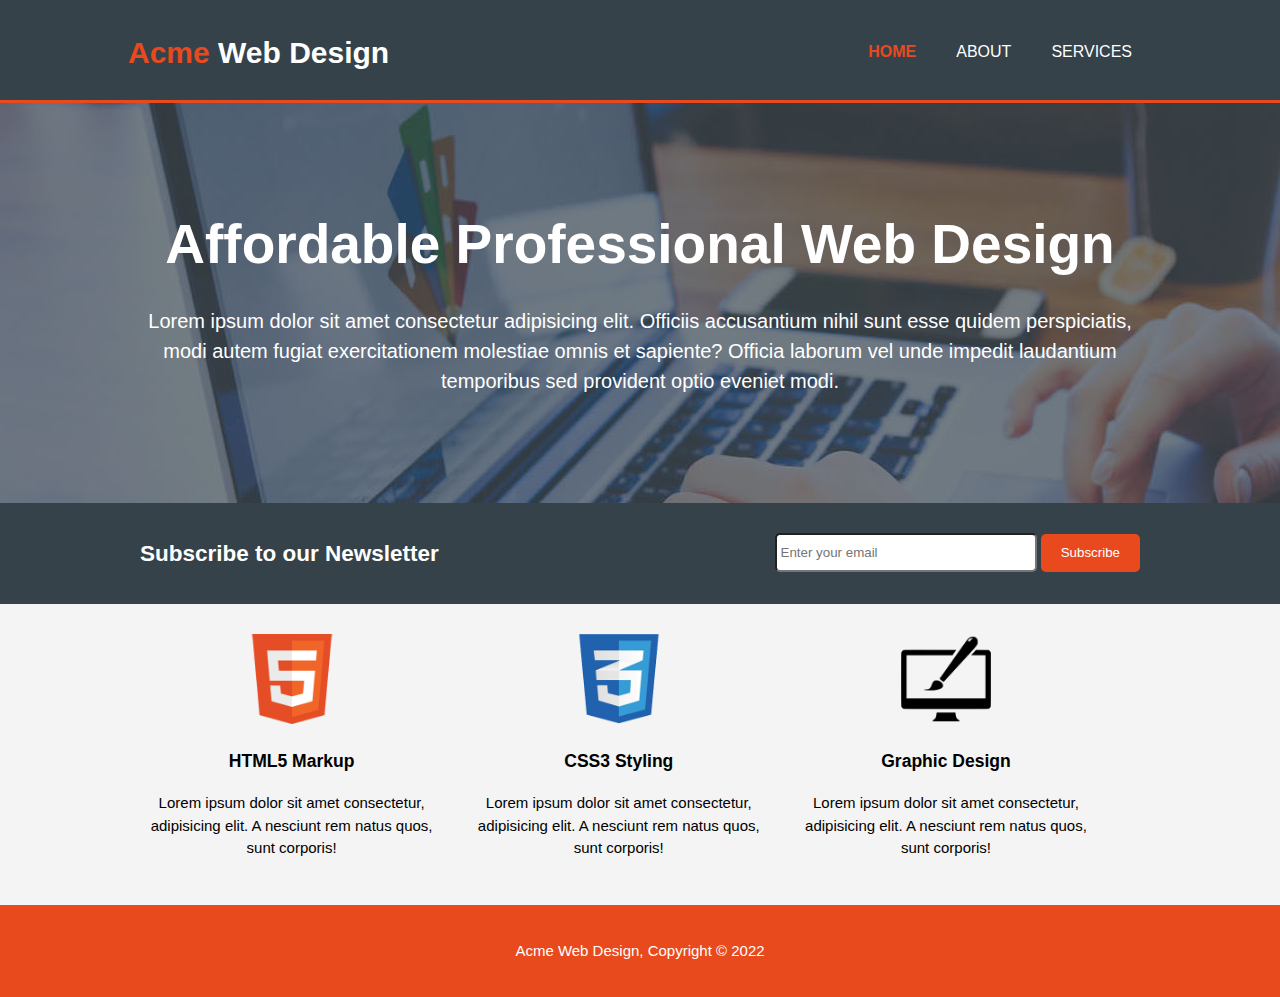
<file: index.html>
<!DOCTYPE html>
<html lang="en">
<head>
    <meta charset="UTF-8">
    <meta http-equiv="X-UA-Compatible" content="IE=edge">
    <meta name="viewport" content="width=device-width, initial-scale=1.0">
    <title>Acme Web Design | Welcome</title>

    <link rel="stylesheet" href="./style.css">
</head>

<body>
    <!-- Header -->
    <header>
        <div class="container">
            <div id="branding">
                <h1><span class="highlight">Acme</span> Web Design</h1>
            </div>
            <nav>
                <ul>
                    <li class="current"><a href="./index.html">Home</a></li>
                    <li><a href="./about.html">About</a></li>
                    <li><a href="./services.html">Services</a></li>
                </ul>
            </nav>
        </div>
    </header>    

    <!-- Showcase Area -->
    <!-- Image will come from the background property in css -->
    <section id="showcase">
        <div class="container">
            <h2>Affordable Professional Web Design</h2>
            <p>Lorem ipsum dolor sit amet consectetur adipisicing elit. Officiis accusantium nihil sunt esse quidem perspiciatis, modi autem fugiat exercitationem molestiae omnis et sapiente? Officia laborum vel unde impedit laudantium temporibus sed provident optio eveniet modi.</p>
        </div>
    </section>

    <!-- Newsletter -->
    <section id="newsletter">
        <div class="container">
            <h2>Subscribe to our Newsletter</h2>
            <form>
                <input type="email" name="email" placeholder="Enter your email">
                <!-- Syntax of class: btn-1 which bootstrap follows. -->
                <button type="submit" class="btn-1">Subscribe</button>
            </form>
        </div>
    </section>

    <!-- Boxes -->
    <section id="boxes">
        <div class="container">
            <div class="box">
                <img src="./images/logo_html.png" alt="html image">
                <h3>HTML5 Markup</h3>
                <p>Lorem ipsum dolor sit amet consectetur, adipisicing elit. A nesciunt rem natus quos, sunt corporis!</p>
            </div>
            <div class="box">
                <img src="./images/logo_css.png" alt="css image">
                <h3>CSS3 Styling</h3>
                <p>Lorem ipsum dolor sit amet consectetur, adipisicing elit. A nesciunt rem natus quos, sunt corporis!</p>
            </div>
            <div class="box">
                <img src="./images/logo_brush.png" alt="design image">
                <h3>Graphic Design</h3>
                <p>Lorem ipsum dolor sit amet consectetur, adipisicing elit. A nesciunt rem natus quos, sunt corporis!</p>
            </div>
        </div>
    </section>

    <!-- Footer -->
    <footer>
        <p>Acme Web Design, Copyright &copy; 2022</p>
    </footer>
</body>

</html>
</file>
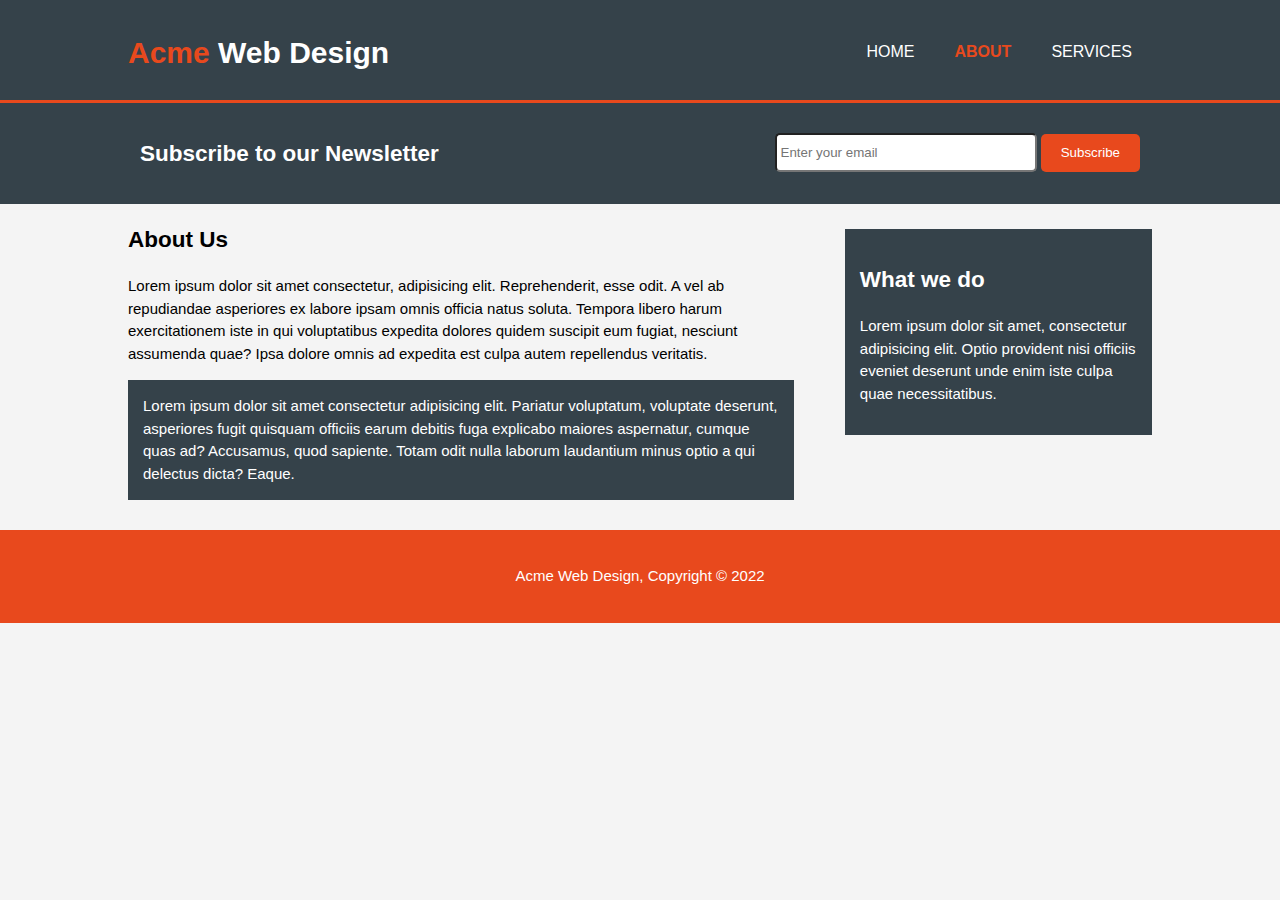
<file: about.html>
<!DOCTYPE html>
<html lang="en">
<head>
    <meta charset="UTF-8">
    <meta http-equiv="X-UA-Compatible" content="IE=edge">
    <meta name="viewport" content="width=device-width, initial-scale=1.0">
    <title>Acme Web Design | About</title>

    <link rel="stylesheet" href="./style.css">
</head>

<body>
    <!-- Header -->
    <header>
        <div class="container">
            <div id="branding">
                <h1><span class="highlight">Acme</span> Web Design</h1>
            </div>
            <nav>
                <ul>
                    <li><a href="./index.html">Home</a></li>
                    <li class="current"><a href="./about.html">About</a></li>
                    <li><a href="./services.html">Services</a></li>
                </ul>
            </nav>
        </div>
    </header>    

    <!-- Newsletter -->
    <section id="newsletter">
        <div class="container">
            <h2>Subscribe to our Newsletter</h2>
            <form>
                <input type="email" name="email" placeholder="Enter your email">
                <!-- Syntax of class: btn-1 which bootstrap follows. -->
                <button type="submit" class="btn-1">Subscribe</button>
            </form>
        </div>
    </section>

    <!-- Main content of this page -->
    <section id="main">
        <div class="container">
            <!-- Main column -->
            <article id="main-col">
                <h2 class="page-title">About Us</h2>
                <p>Lorem ipsum dolor sit amet consectetur, adipisicing elit. Reprehenderit, esse odit. A vel ab repudiandae asperiores ex labore ipsam omnis officia natus soluta. Tempora libero harum exercitationem iste in qui voluptatibus expedita dolores quidem suscipit eum fugiat, nesciunt assumenda quae? Ipsa dolore omnis ad expedita est culpa autem repellendus veritatis.</p>
                <p class="dark">Lorem ipsum dolor sit amet consectetur adipisicing elit. Pariatur voluptatum, voluptate deserunt, asperiores fugit quisquam officiis earum debitis fuga explicabo maiores aspernatur, cumque quas ad? Accusamus, quod sapiente. Totam odit nulla laborum laudantium minus optio a qui delectus dicta? Eaque.</p>
            </article>
            <!-- Sidebar -->
            <aside id="sidebar">
                <div class="dark">
                    <h2>What we do</h2>
                    <p>Lorem ipsum dolor sit amet, consectetur adipisicing elit. Optio provident nisi officiis eveniet deserunt unde enim iste culpa quae necessitatibus.</p>
                </div>
            </aside>
        </div>
    </section>
    
    <!-- Footer -->
    <footer>
        <p>Acme Web Design, Copyright &copy; 2022</p>
    </footer>

</body>

</html>
</file>
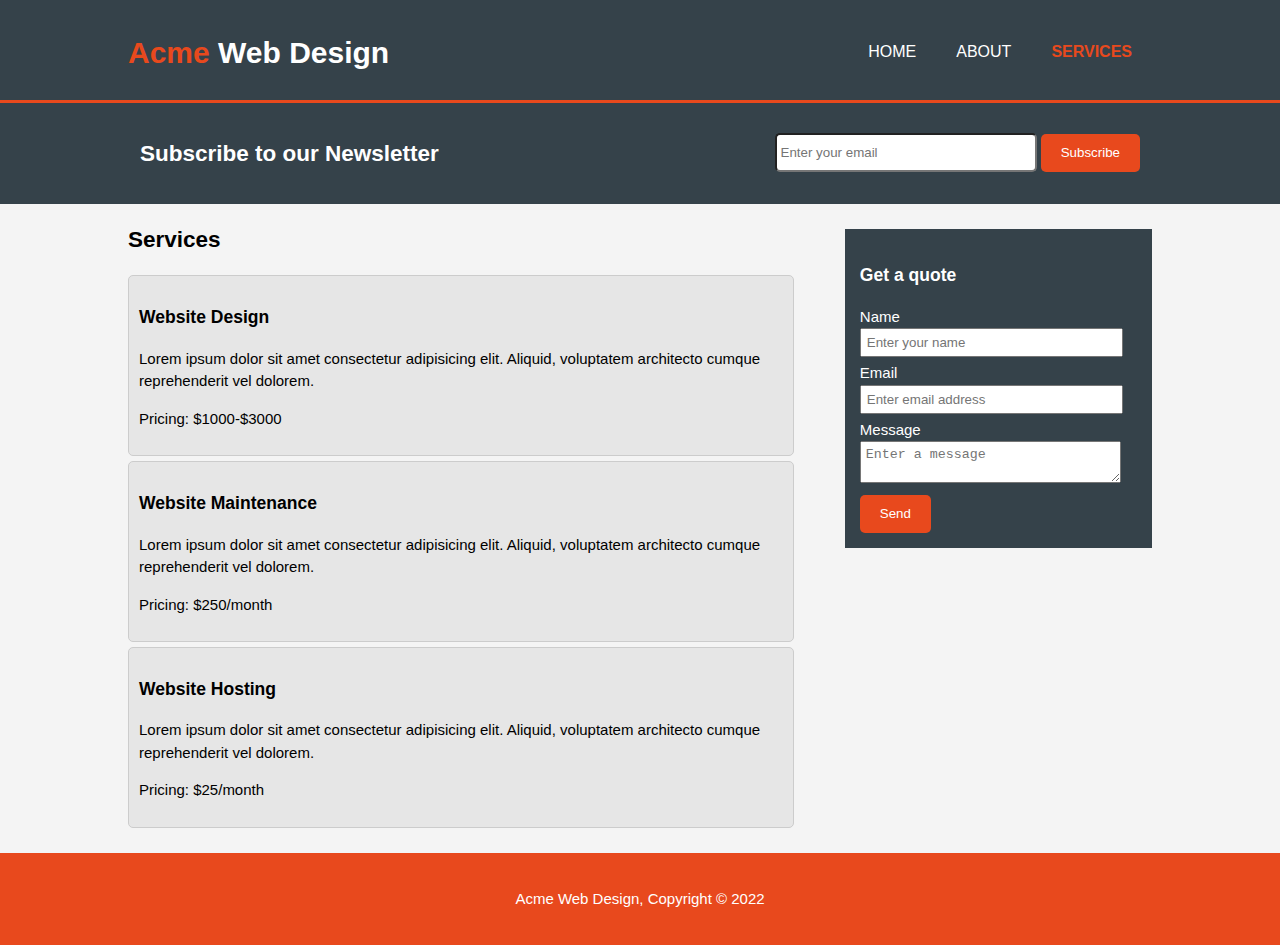
<file: services.html>
<!DOCTYPE html>
<html lang="en">
<head>
    <meta charset="UTF-8">
    <meta http-equiv="X-UA-Compatible" content="IE=edge">
    <meta name="viewport" content="width=device-width, initial-scale=1.0">
    <title>Acme Web Design | Services</title>

    <link rel="stylesheet" href="./style.css">
</head>

<body>
    <!-- Header -->
    <header>
        <div class="container">
            <div id="branding">
                <h1><span class="highlight">Acme</span> Web Design</h1>
            </div>
            <nav>
                <ul>
                    <li><a href="./index.html">Home</a></li>
                    <li><a href="./about.html">About</a></li>
                    <li class="current"><a href="./services.html">Services</a></li>
                </ul>
            </nav>
        </div>
    </header>    

    <!-- Newsletter -->
    <section id="newsletter">
        <div class="container">
            <h2>Subscribe to our Newsletter</h2>
            <form>
                <input type="email" name="email" placeholder="Enter your email">
                <!-- Syntax of class: btn-1 which bootstrap follows. -->
                <button type="submit" class="btn-1">Subscribe</button>
            </form>
        </div>
    </section>

    <!-- Main content of the page -->
    <section id="main">
        <div class="container">
            <!-- Main column -->
            <article id="main-col">
                <h2 class="page-title">Services</h2>
                <ul id="services">
                    <li>
                        <h3>Website Design</h3>
                        <p>Lorem ipsum dolor sit amet consectetur adipisicing elit. Aliquid, voluptatem architecto cumque reprehenderit vel dolorem.</p>
                        <p>Pricing: $1000-$3000</p>
                    </li>
                    <li>
                        <h3>Website Maintenance</h3>
                        <p>Lorem ipsum dolor sit amet consectetur adipisicing elit. Aliquid, voluptatem architecto cumque reprehenderit vel dolorem.</p>
                        <p>Pricing: $250/month</p>
                    </li>
                    <li>
                        <h3>Website Hosting</h3>
                        <p>Lorem ipsum dolor sit amet consectetur adipisicing elit. Aliquid, voluptatem architecto cumque reprehenderit vel dolorem.</p>
                        <p>Pricing: $25/month</p>
                    </li>
                </ul>
            </article>
            <!-- Sidebar -->
            <aside id="sidebar">
                <div class="dark">
                    <h3>Get a quote</h3>
                    <form action="submit" class="quote">
                        <div>
                            <label>Name</label><br/>
                            <input type="text" placeholder="Enter your name">
                        </div>
                        <div>
                            <label>Email</label><br/>
                            <input type="email" placeholder="Enter email address">
                        </div>
                        <div>
                            <label>Message</label><br/>
                            <textarea placeholder="Enter a message"></textarea>
                        </div>
                        <button class="btn-1" type="submit">Send</button>
                    </form>
                </div>
            </aside>
        </div>
    </section>
    
    <!-- Footer -->
    <footer>
        <p>Acme Web Design, Copyright &copy; 2022</p>
    </footer>
</body>

</html>
</file>
<file: style.css>
/* Global Styling */
body {
    font: 15px/1.5 Arial, Helvetica, sans-serif;
    padding: 0; margin: 0;
    background-color: #f4f4f4;
}

ul {
    padding: 0; margin: 0;
}

.container {
    width: 80%;
    margin: auto;
    overflow: hidden;
}

.btn-1 {
    height: 38px;
    background: #e8491d;
    border: none;
    padding: 0px 20px;
    color: white;
    border-radius: 5px;   
}

/* HEADER */
header {
    background: #35424a; color: white;
    padding-top: 30px; min-height: 70px;
    border-bottom: #e8491d 3px solid;
}

header a{
    color: white; text-decoration: none;
    text-transform: uppercase; font-size: 16px;
}

header li{
    float: left; display: inline;
    padding: 0px 20px;
}

header #branding {
    float: left;
}

/* Doing this brings the header little bit up */
header #branding h1 {
    margin: 0;
}

/* This pushes the nav little bit towards down side.
   And to the right of the container. */
header nav {
    float: right;
    margin-top: 10px;
}

header .highlight, header .current a {
    color: #e8491d;
    font-weight: bold;
}

header a:hover {
    color: #ccc;
}

/* SHOWCASE AREA */
#showcase {
    min-height: 400px;
    text-align: center; 
    background: url('./images/showcase.jpg') -75px -400px;
    color: white;
}

#showcase h2 {
    margin-top: 100px; margin-bottom: 10px;
    font-size: 55px;
}

#showcase p {
    font-size: 20px;
}

/* NEWSLETTER AREA */
#newsletter {
    padding: 15px; 
    background-color: #35424a; color: white;
}

#newsletter h2 {
    float: left;
}

#newsletter form {
    float: right;
    margin-top: 15px;
}

#newsletter input {
    padding: 4px;
    height: 27px; width: 250px;
    border-radius: 5px;
}

/* BOXES Design*/
#boxes {
    margin-top: 20px;
}

#boxes .box{
    float: left; 
    width: 30%; padding: 10px;
    text-align: center;
}

#boxes .box img {
    width: 90px;
}

/* FOOTER  Design*/
footer {
    padding: 20px; margin-top: 20px;
    color: white; background-color: #e8491d;
    text-align: center;
}

/* ABOUT PAGE - COLUMNS */
.dark {
    background: #35424a; color: white;
    padding: 15px; margin: 10px 0px;
}

article#main-col {
    float: left;
    width: 65%;
}

aside#sidebar {
    float: right;
    width: 30%; 
    margin-top: 15px;
}

/* SERVICES PAGE DESIGN */
ul#services li{
    list-style: none;
    padding: 10px; margin-bottom: 5px;
    border: #ccc solid 1px;
    background: #e6e6e6;
    border-radius: 5px;
}

aside#sidebar .quote input, aside#sidebar .quote textarea {
    width: 90%; padding: 5px;
    margin-bottom: 5px;
}

/* RESPONSIVE SECTION - Use Media Queries */
@media (max-width:768px) {
    /* Override some of the CSS properties */
    header #branding, 
    header nav, header nav li, 
    #newsletter h1, #newsletter form, 
    #boxes .box, 
    article#main-col, aside#sidebar {
        float:none;
        text-align: center;
        width: 100%;
    }

    header {
        padding-bottom: 20px;
    }

    #showcase h1 {
        margin-top: 30px;
    }

    #newsletter button, .quote button {
        display: block;
        width: 100%;
    }

    #newsletter form input[type="email"], 
    .quote input, .quote textarea {
        width: 100%;
        margin-bottom: 5px;
    }
}
</file>
